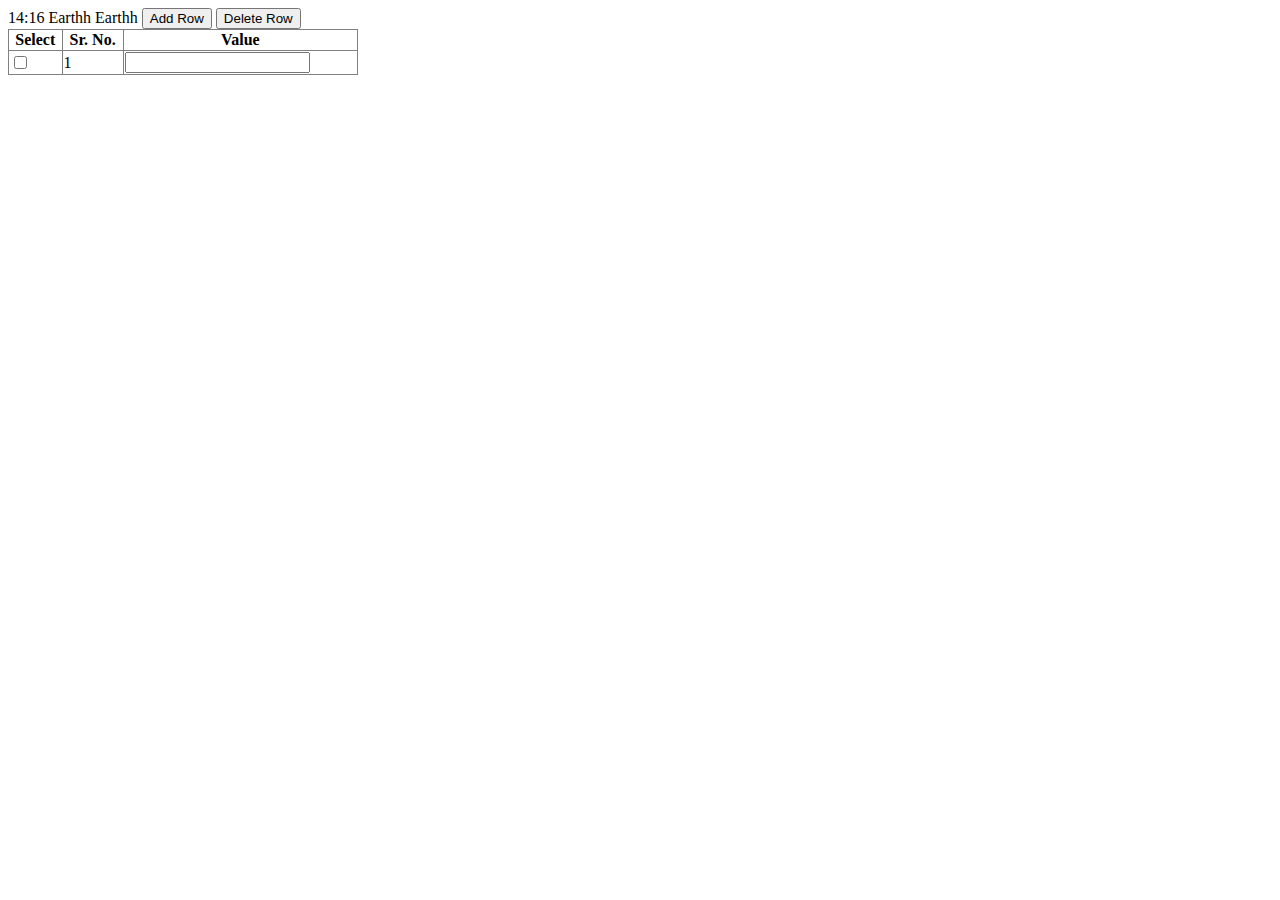
<file: test.html>
14:16
Earthh
Earthh
<html>
  <head>
    <title>Add/Remove dynamic rows in HTML table</title>
    <script language="javascript">
      function addRow(tableID) {
        var table = document.getElementById(tableID);
        var rowCount = table.rows.length;
        var row = table.insertRow(rowCount);
        var cell1 = row.insertCell(0);
        var element1 = document.createElement("input");
        element1.type = "checkbox";
        cell1.appendChild(element1);
        var cell2 = row.insertCell(1);
        cell2.innerHTML = rowCount + 1;
        var cell3 = row.insertCell(2);
        var element2 = document.createElement("input");
        element2.type = "text";
        cell3.appendChild(element2);
      }
      function deleteRow(tableID) {
        try {
          var table = document.getElementById(tableID);
          var rowCount = table.rows.length;
          for (var i = 0; i < rowCount; i++) {
            var row = table.rows[i];
            var chkbox = row.cells[0].childNodes[0];
            if (null != chkbox && true == chkbox.checked) {
              table.deleteRow(i);
              rowCount--;
              i--;
            }
          }
        } catch (e) {
          alert(e);
        }
      }
    </script>
  </head>
  <body>
    <input type="button" value="Add Row" onclick="addRow('dataTable')" />
    <input type="button" value="Delete Row" onclick="deleteRow('dataTable')" />
    <table
      id="dataTable"
      width="350px"
      border="1"
      style="border-collapse: collapse"
    >
      <tr>
        <th>Select</th>
        <th>Sr. No.</th>
        <th>Value</th>
      </tr>
      <tr>
        <td><input type="checkbox" name="chk" /></td>
        <td>1</td>
        <td><input type="text" /></td>
      </tr>
    </table>
  </body>
</html>
</file>
